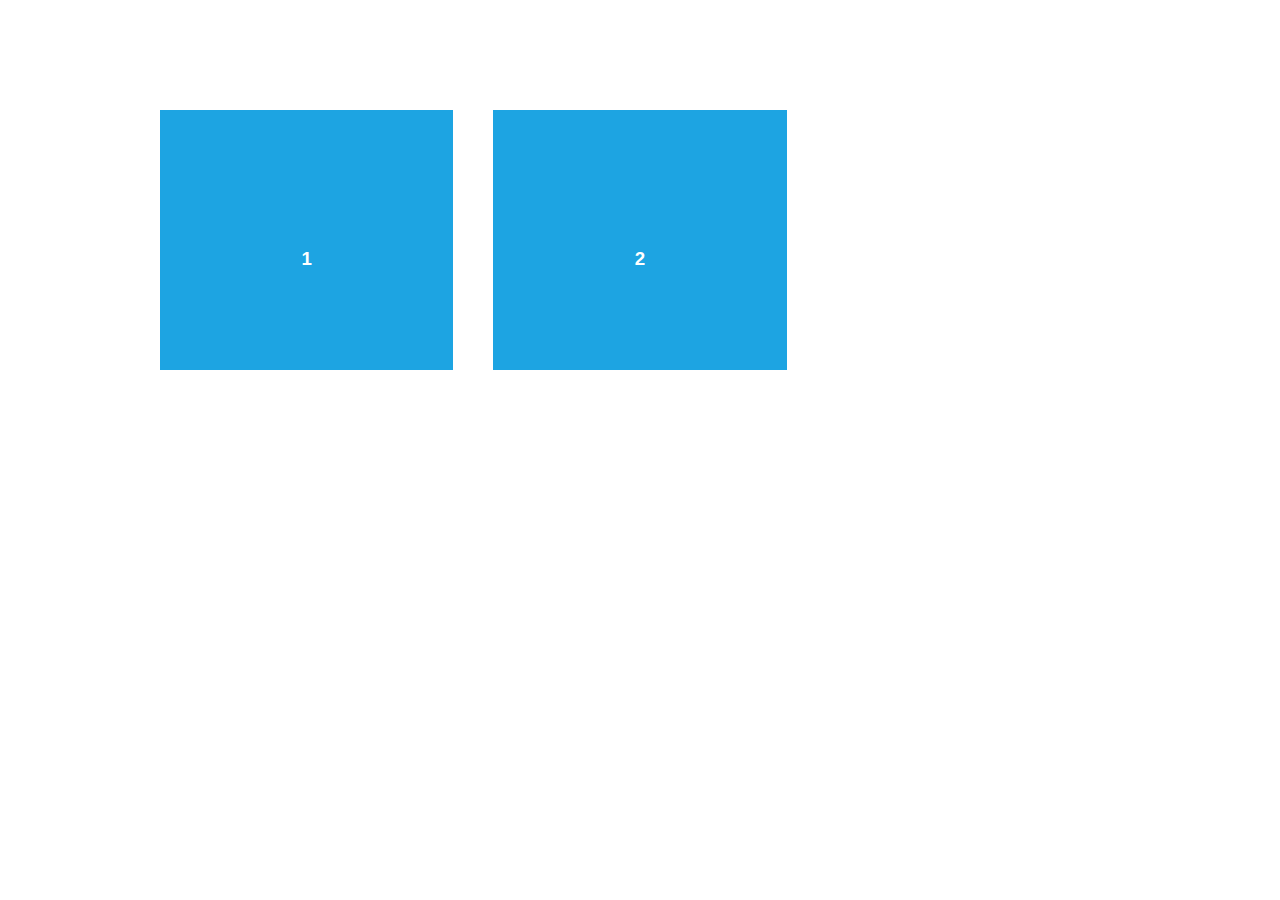
<file: animation/aos-master/demo/async.html>
<!DOCTYPE html>
<html>
  <head>
    <meta charset="utf-8">
    <title>AOS - Animate on scroll library</title>
    <meta name="viewport" content="width=device-width">
    <link rel="stylesheet" href="css/styles.css" />
    <link rel="stylesheet" href="../dist/aos.css" />
  </head>
  <body>
    <div id="aos-demo" class="aos-all"></div>

    <script src="../dist/aos.js"></script>
    <script>
      AOS.init({
        easing: 'ease-in-out-sine'
      });

      setInterval(addItem, 300);

      var itemsCounter = 1;
      var container = document.getElementById('aos-demo');

      function addItem () {
        if (itemsCounter > 42) return;
        var item = document.createElement('div');
        item.classList.add('aos-item');
        item.setAttribute('data-aos', 'fade-up');
        item.innerHTML = '<div class="aos-item__inner"><h3>' + itemsCounter + '</h3></div>';
        container.appendChild(item);
        itemsCounter++;
      }
    </script>
  </body>
</html>
</file>
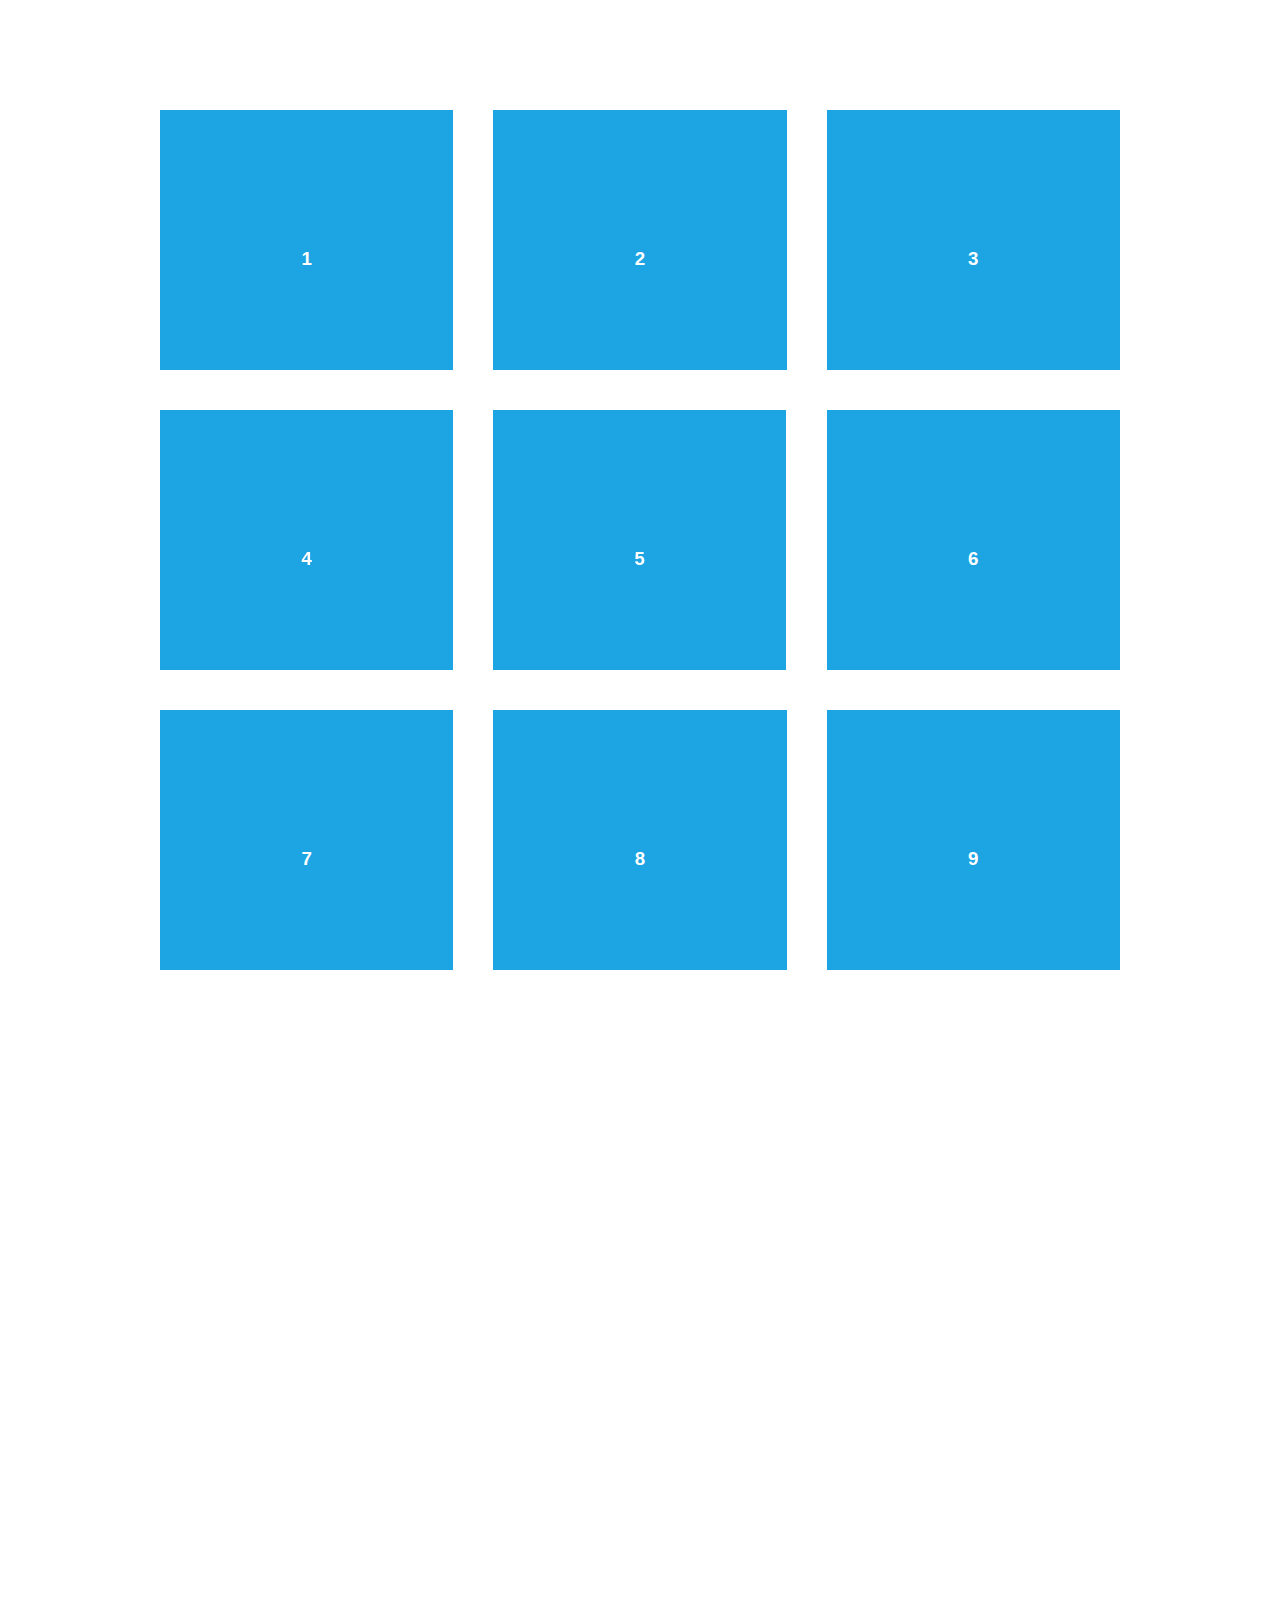
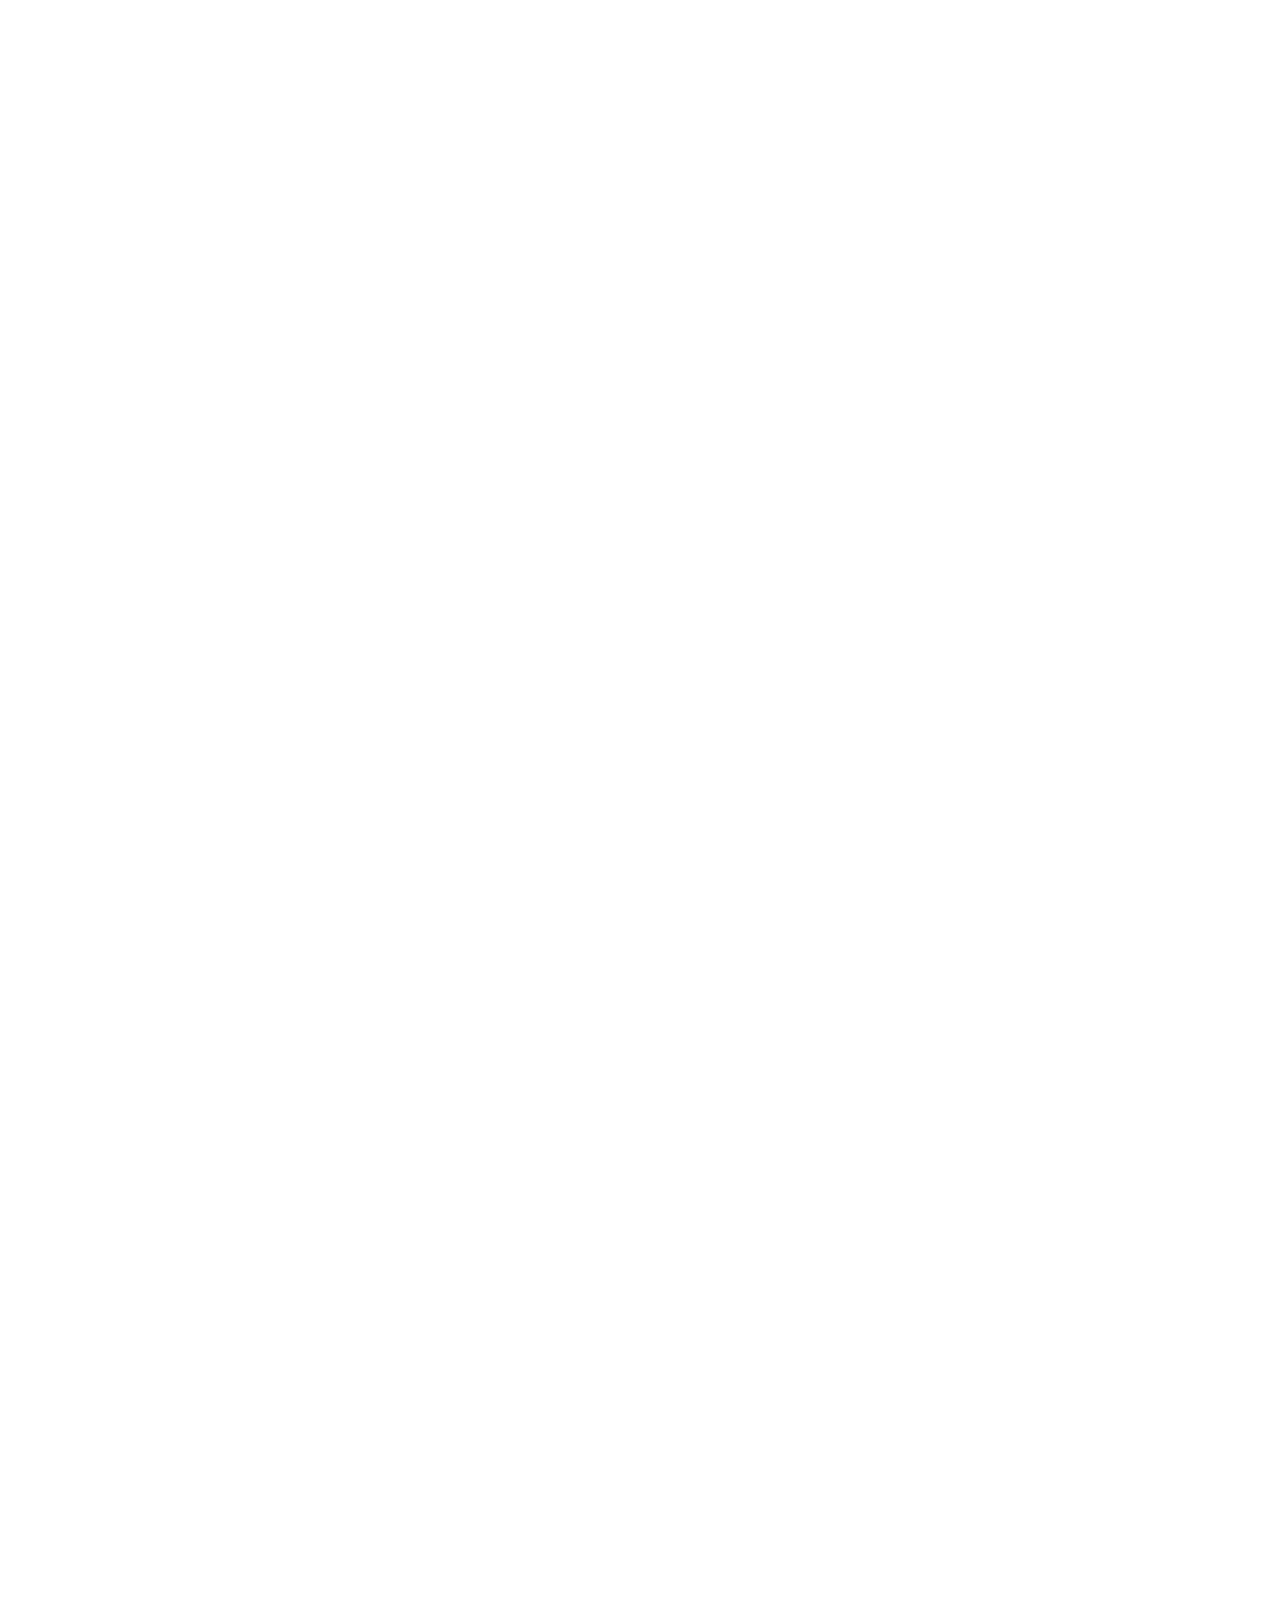
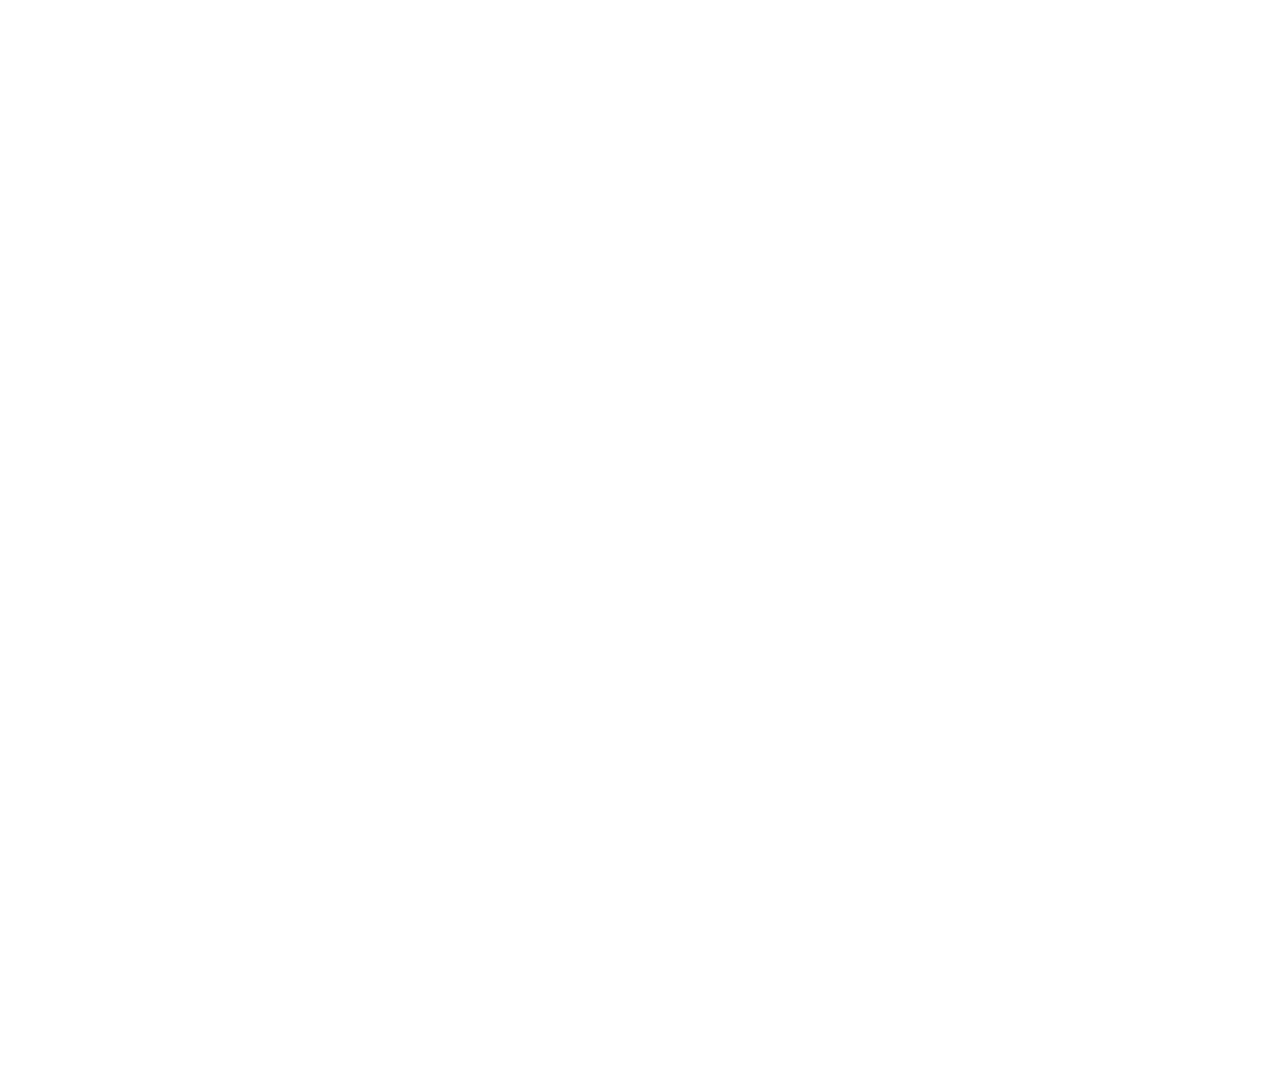
<file: animation/aos-master/demo/simple.html>
<!DOCTYPE html>
<html>
  <head>
    <meta charset="utf-8">
    <title>AOS - Animate on scroll library</title>
    <meta name="viewport" content="width=device-width">
    <link rel="stylesheet" href="css/styles.css" />
    <link rel="stylesheet" href="../dist/aos.css" />
    <!--[if lt IE 9]>
    <script src="//html5shiv.googlecode.com/svn/trunk/html5.js"></script>
    <![endif]-->
  </head>
  <body>
    <div id="transcroller-body" class="aos-all">
      <div class="aos-item" data-aos="fade-up">
        <div class="aos-item__inner"><h3>1</h3></div>
      </div>
      <div class="aos-item" data-aos="fade-down">
        <div class="aos-item__inner"><h3>2</h3></div>
      </div>
      <div class="aos-item" data-aos="zoom-out-down">
        <div class="aos-item__inner"><h3>3</h3></div>
      </div>
      <div class="aos-item" data-aos="flip-down">
        <div class="aos-item__inner"><h3>4</h3></div>
      </div>
      <div class="aos-item" data-aos="flip-up">
        <div class="aos-item__inner"><h3>5</h3></div>
      </div>
      <div class="aos-item" data-aos="fade-down">
        <div class="aos-item__inner"><h3>6</h3></div>
      </div>
      <div class="aos-item" data-aos="fade-in">
        <div class="aos-item__inner"><h3>7</h3></div>
      </div>
      <div class="aos-item" data-aos="fade-down">
        <div class="aos-item__inner"><h3>8</h3></div>
      </div>
      <div class="aos-item" data-aos="fade-in">
        <div class="aos-item__inner"><h3>9</h3></div>
      </div>
      <div class="aos-item" data-aos="fade-down">
        <div class="aos-item__inner"><h3>10</h3></div>
      </div>
      <div class="aos-item" data-aos="fade-up">
        <div class="aos-item__inner"><h3>11</h3></div>
      </div>
      <div class="aos-item" data-aos="fade-down">
        <div class="aos-item__inner"><h3>12</h3></div>
      </div>
      <div class="aos-item" data-aos="fade-in">
        <div class="aos-item__inner"><h3>13</h3></div>
      </div>
      <div class="aos-item" data-aos="fade-up">
        <div class="aos-item__inner"><h3>14</h3></div>
      </div>
      <div class="aos-item" data-aos="fade-in">
        <div class="aos-item__inner"><h3>15</h3></div>
      </div>
      <div class="aos-item" data-aos="fade-up">
        <div class="aos-item__inner"><h3>16</h3></div>
      </div>
      <div class="aos-item" data-aos="fade-down">
        <div class="aos-item__inner"><h3>17</h3></div>
      </div>
      <div class="aos-item" data-aos="fade-up">
        <div class="aos-item__inner"><h3>18</h3></div>
      </div>
      <div class="aos-item" data-aos="zoom-out">
        <div class="aos-item__inner"><h3>19</h3></div>
      </div>
      <div class="aos-item" data-aos="fade-up">
        <div class="aos-item__inner"><h3>20</h3></div>
      </div>
      <div class="aos-item" data-aos="zoom-out">
        <div class="aos-item__inner"><h3>21</h3></div>
      </div>
      <div class="aos-item" data-aos="fade-in">
        <div class="aos-item__inner"><h3>22</h3></div>
      </div>
      <div class="aos-item" data-aos="zoom-out-up">
        <div class="aos-item__inner"><h3>23</h3></div>
      </div>
      <div class="aos-item" data-aos="zoom-out-down">
        <div class="aos-item__inner"><h3>24</h3></div>
      </div>
      <div class="aos-item" data-aos="fade-in">
        <div class="aos-item__inner"><h3>25</h3></div>
      </div>
      <div class="aos-item" data-aos="fade-in">
        <div class="aos-item__inner"><h3>26</h3></div>
      </div>
      <div class="aos-item" data-aos="fade-in">
        <div class="aos-item__inner"><h3>27</h3></div>
      </div>
      <div class="aos-item" data-aos="fade-in">
        <div class="aos-item__inner"><h3>28</h3></div>
      </div>
      <div class="aos-item" data-aos="fade-in">
        <div class="aos-item__inner"><h3>29</h3></div>
      </div>
      <div class="aos-item" data-aos="fade-in">
        <div class="aos-item__inner"><h3>30</h3></div>
      </div>
      <div class="aos-item" data-aos="fade-in">
        <div class="aos-item__inner"><h3>31</h3></div>
      </div>
      <div class="aos-item" data-aos="fade-in">
        <div class="aos-item__inner"><h3>32</h3></div>
      </div>
      <div class="aos-item" data-aos="fade-in">
        <div class="aos-item__inner"><h3>33</h3></div>
      </div>
      <div class="aos-item" data-aos="fade-in">
        <div class="aos-item__inner"><h3>34</h3></div>
      </div>
      <div class="aos-item" data-aos="fade-in">
        <div class="aos-item__inner"><h3>35</h3></div>
      </div>
      <div class="aos-item" data-aos="fade-in">
        <div class="aos-item__inner"><h3>36</h3></div>
      </div>
      <div class="aos-item" data-aos="fade-in">
        <div class="aos-item__inner"><h3>37</h3></div>
      </div>
      <div class="aos-item" data-aos="fade-in">
        <div class="aos-item__inner"><h3>38</h3></div>
      </div>
      <div class="aos-item" data-aos="fade-in">
        <div class="aos-item__inner"><h3>39</h3></div>
      </div>
      <div class="aos-item" data-aos="fade-in">
        <div class="aos-item__inner"><h3>40</h3></div>
      </div>
      <div class="aos-item" data-aos="fade-in">
        <div class="aos-item__inner"><h3>41</h3></div>
      </div>
      <div class="aos-item" data-aos="fade-in">
        <div class="aos-item__inner"><h3>42</h3></div>
      </div>
    </div>

    <script src="../dist/aos.js"></script>
    <script>
      AOS.init({
        easing: 'ease-in-out-sine'
      });
    </script>

    <!-- <script src="//cdnjs.cloudflare.com/ajax/libs/require.js/2.1.11/require.min.js"></script>
    <script>
      requirejs.config({
          baseUrl: '../dist',
      });

      require(['aos'], function(AOS){
          AOS.init({
              easing: 'ease-in-out-sine'
          });
      });
    </script> -->
  </body>
</html>
</file>
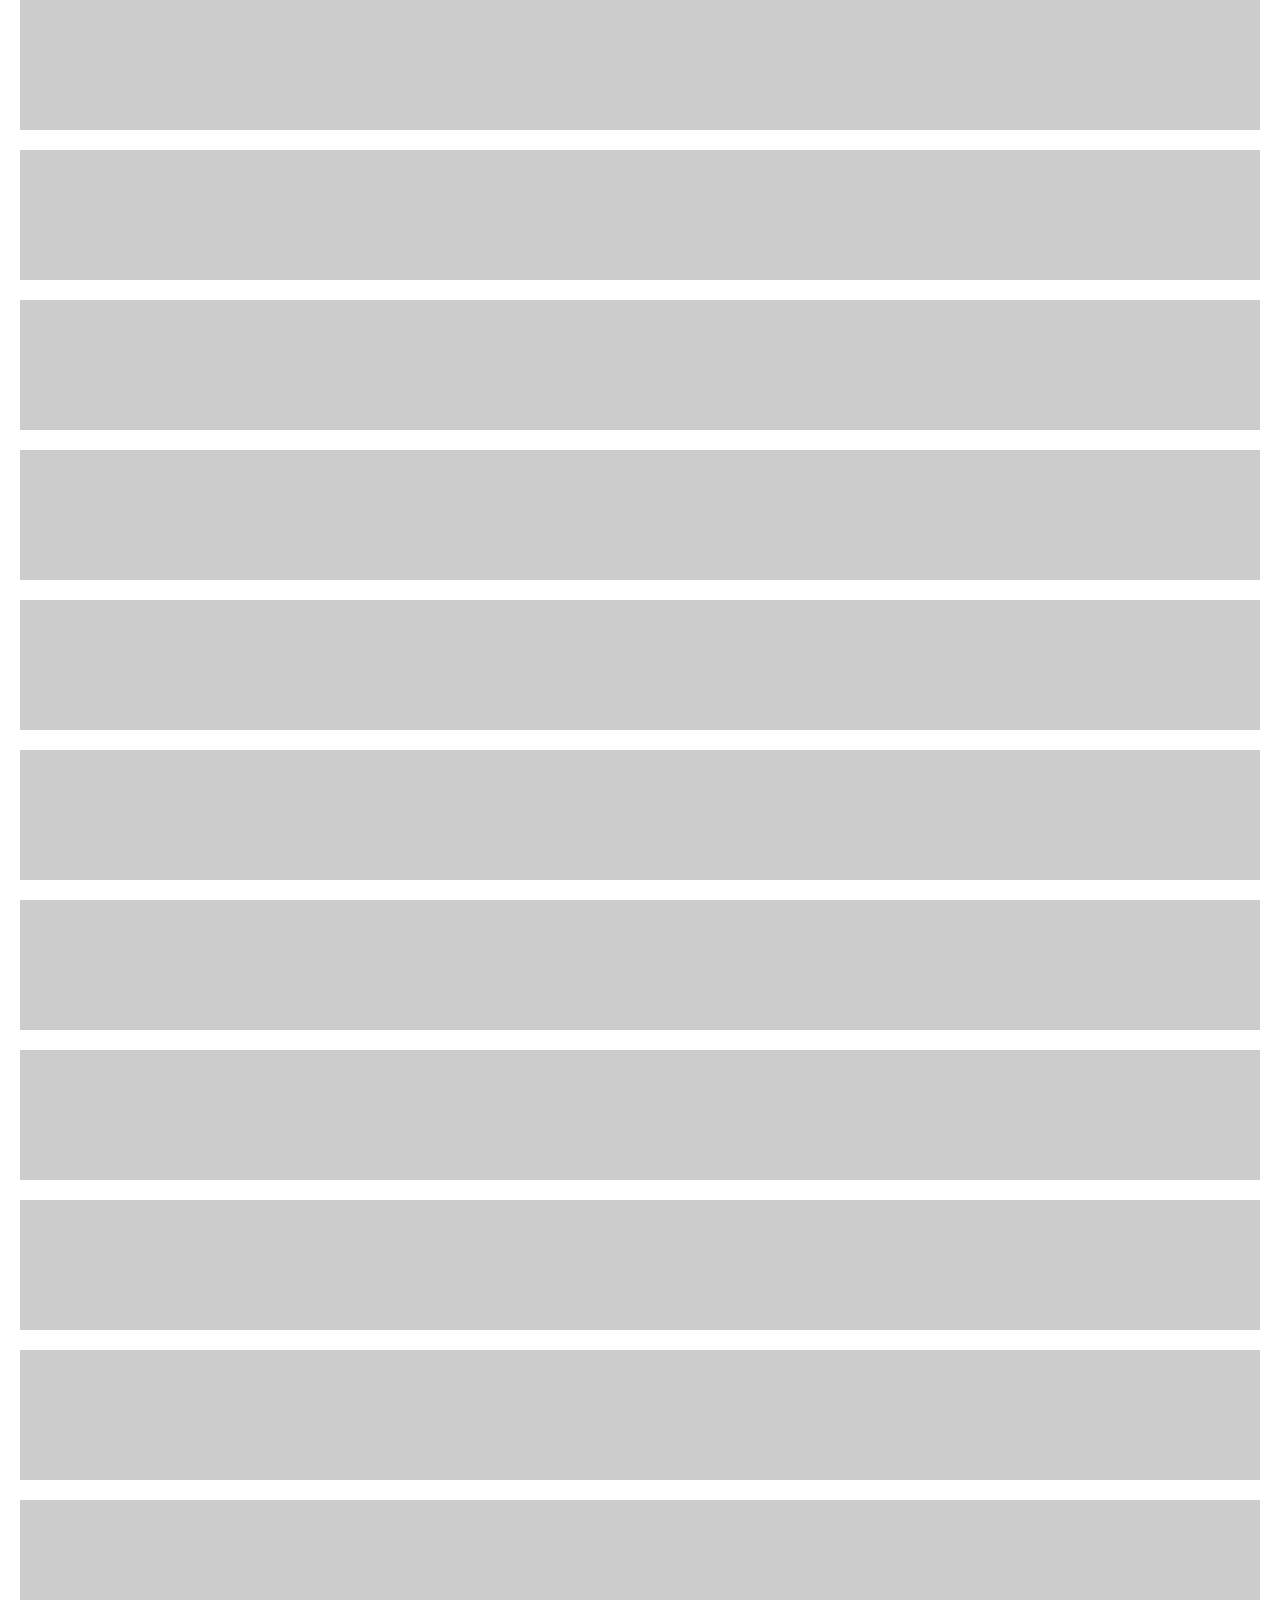
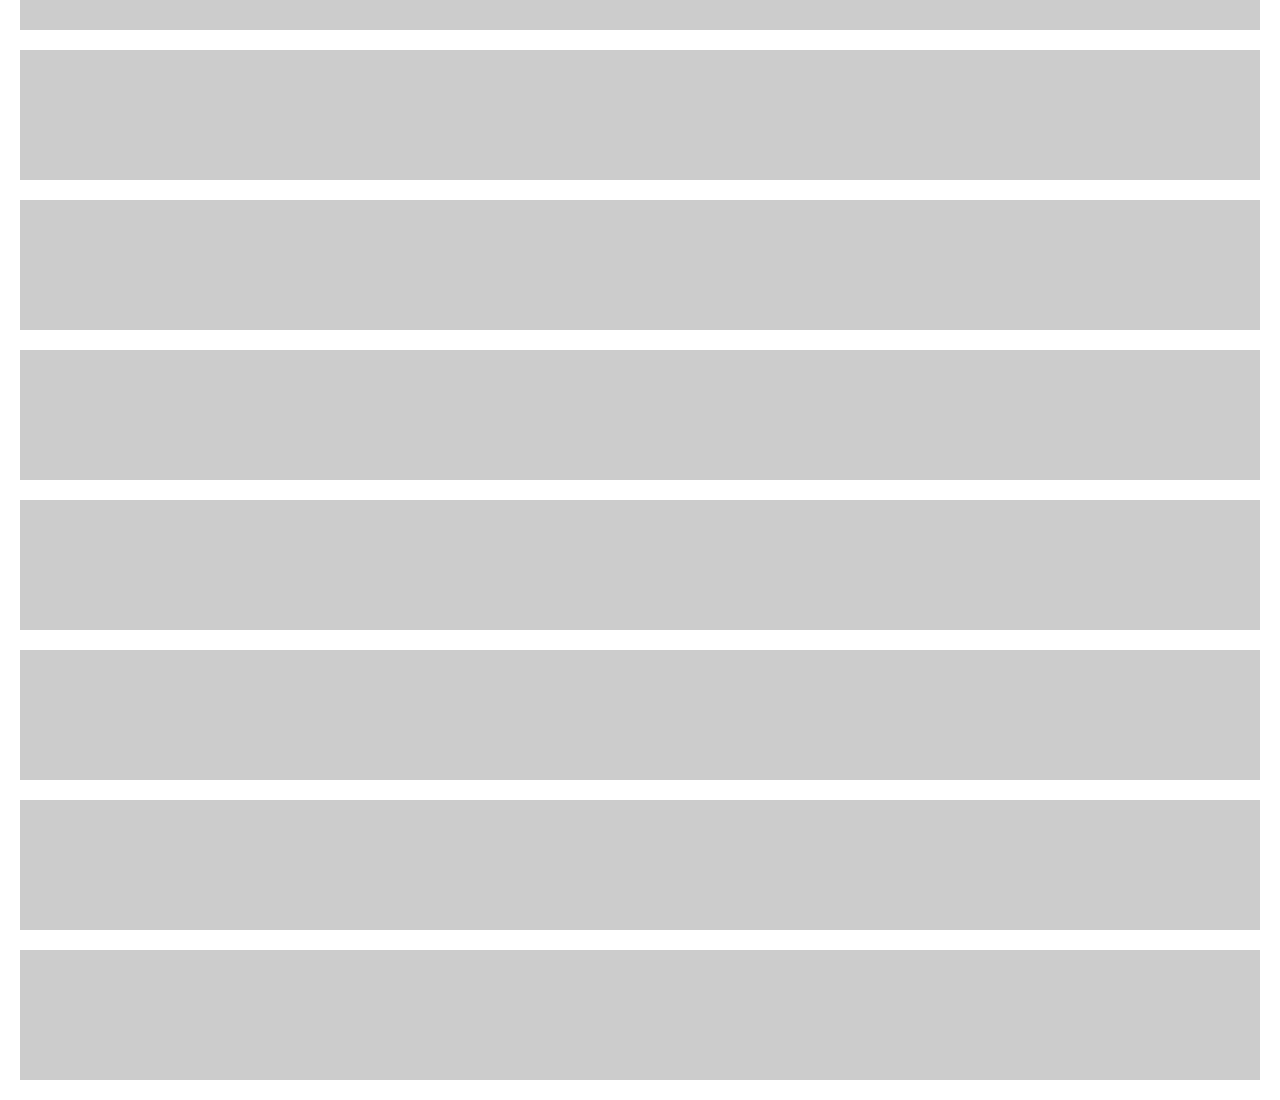
<file: animation/aos-master/test/fixtures/aos-offset.fixture.html>
<!DOCTYPE html>
<html>
  <head>
    <title></title>
    <style type="text/css">
      * {box-sizing: border-box;}
      body {
        margin: 0; padding: 0 20px; text-align: center;
      }
      .aos-item {
        width: 100%; height: 130px; margin: 0 0 20px 0; background: #ccc;
      }
    </style>
  </head>
  <body class="body">
    <div class="aos-item aos-item--1" data-aos-offset="50" data-aos="fade"></div>
    <div class="aos-item aos-item--2" data-aos-offset="50" data-aos="fade-up"></div>
    <div class="aos-item aos-item--3" data-aos-offset="50" data-aos="fade-down"></div>
    <div class="aos-item aos-item--4" data-aos-offset="50" data-aos="fade-left"></div>
    <div class="aos-item aos-item--5" data-aos-offset="50" data-aos="fade-right"></div>
    <div class="aos-item aos-item--6" data-aos-offset="50" data-aos="flip-up"></div>
    <div class="aos-item aos-item--7" data-aos-offset="50" data-aos="flip-down"></div>
    <div class="aos-item aos-item--8" data-aos-offset="50" data-aos="flip-left"></div>
    <div class="aos-item aos-item--9" data-aos-offset="50" data-aos="flip-right"></div>
    <div class="aos-item aos-item--10" data-aos-offset="50" data-aos="zoom-in"></div>
    <div class="aos-item aos-item--11" data-aos-offset="50" data-aos="zoom-in-up"></div>
    <div class="aos-item aos-item--12" data-aos-offset="50" data-aos="zoom-in-down"></div>
    <div class="aos-item aos-item--13" data-aos-offset="50" data-aos="zoom-in-left"></div>
    <div class="aos-item aos-item--14" data-aos-offset="50" data-aos="zoom-in-right"></div>
    <div class="aos-item aos-item--15" data-aos-offset="50" data-aos="slide-up"></div>
    <div class="aos-item aos-item--16" data-aos-offset="50" data-aos="slide-down"></div>
    <div class="aos-item aos-item--17" data-aos-offset="50" data-aos="slide-left"></div>
    <div class="aos-item aos-item--18" data-aos-offset="50" data-aos="slide-right"></div>
  </body>
</html>
</file>
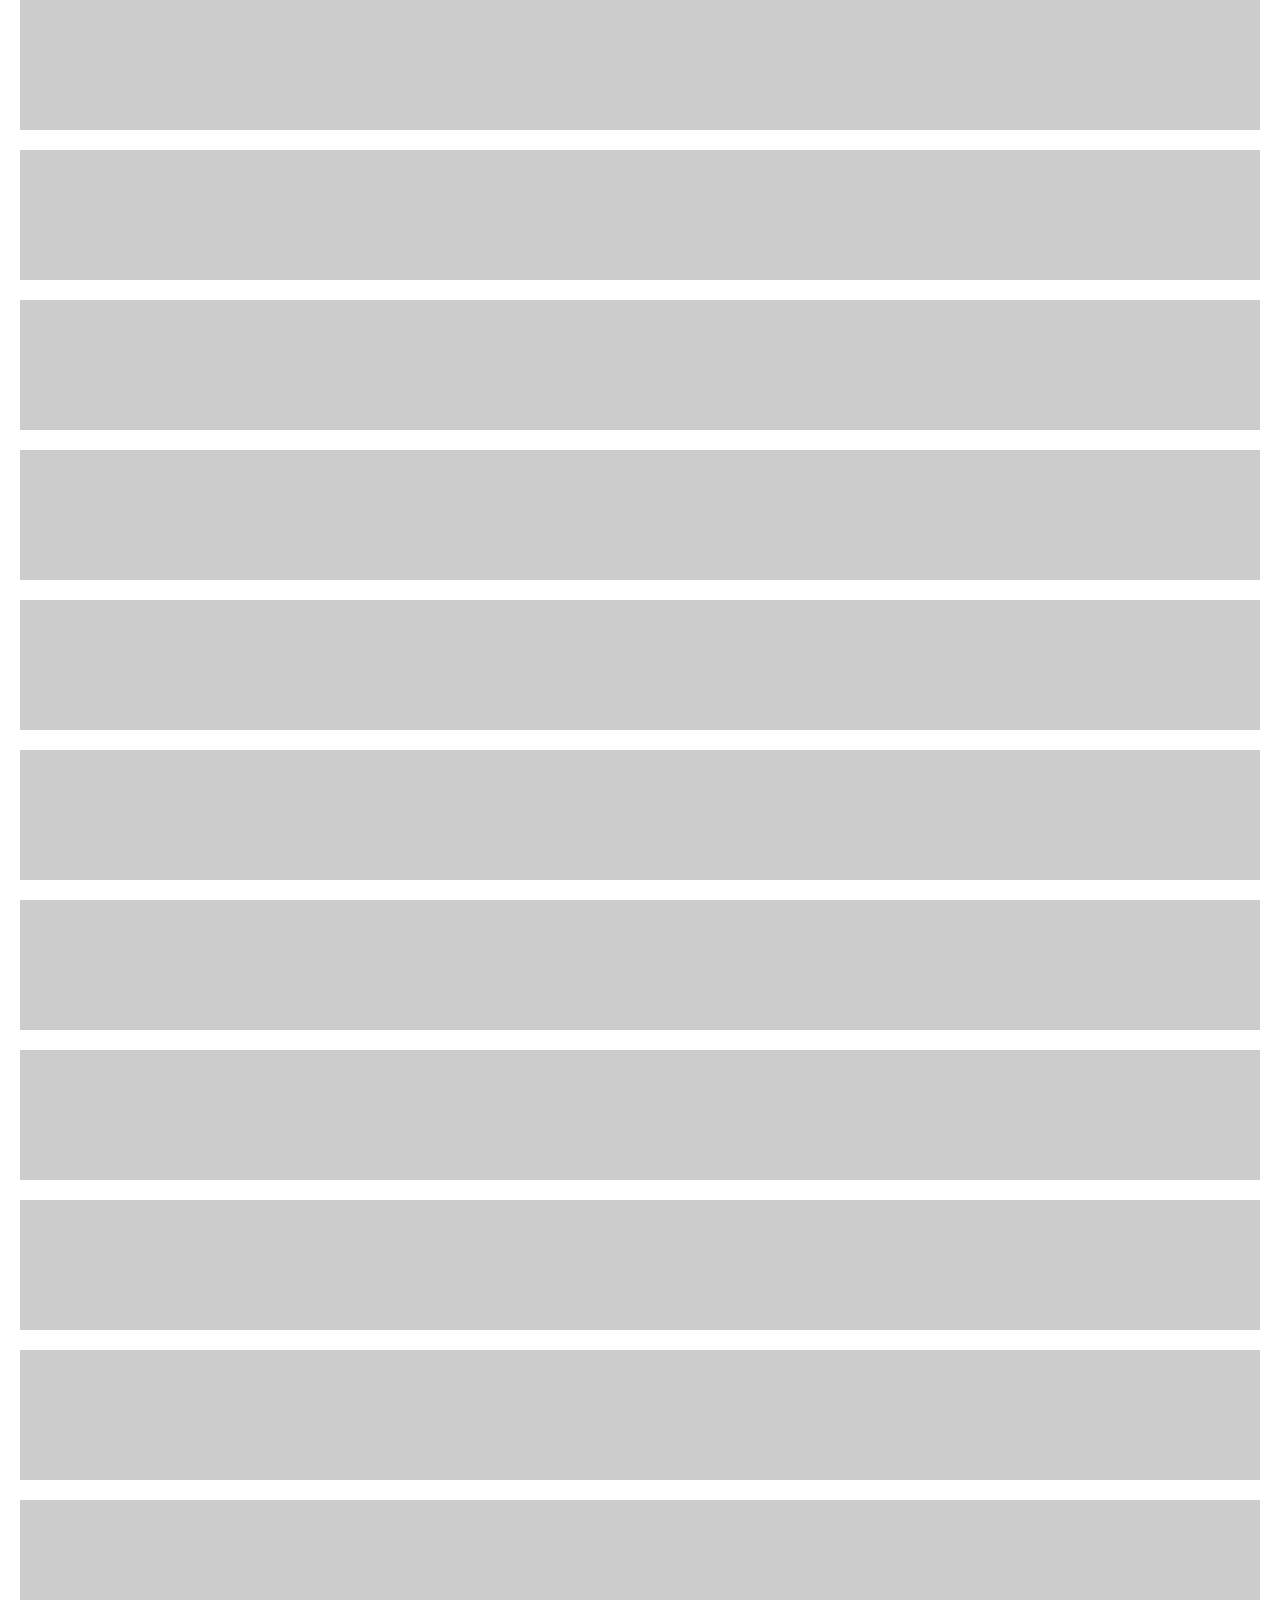
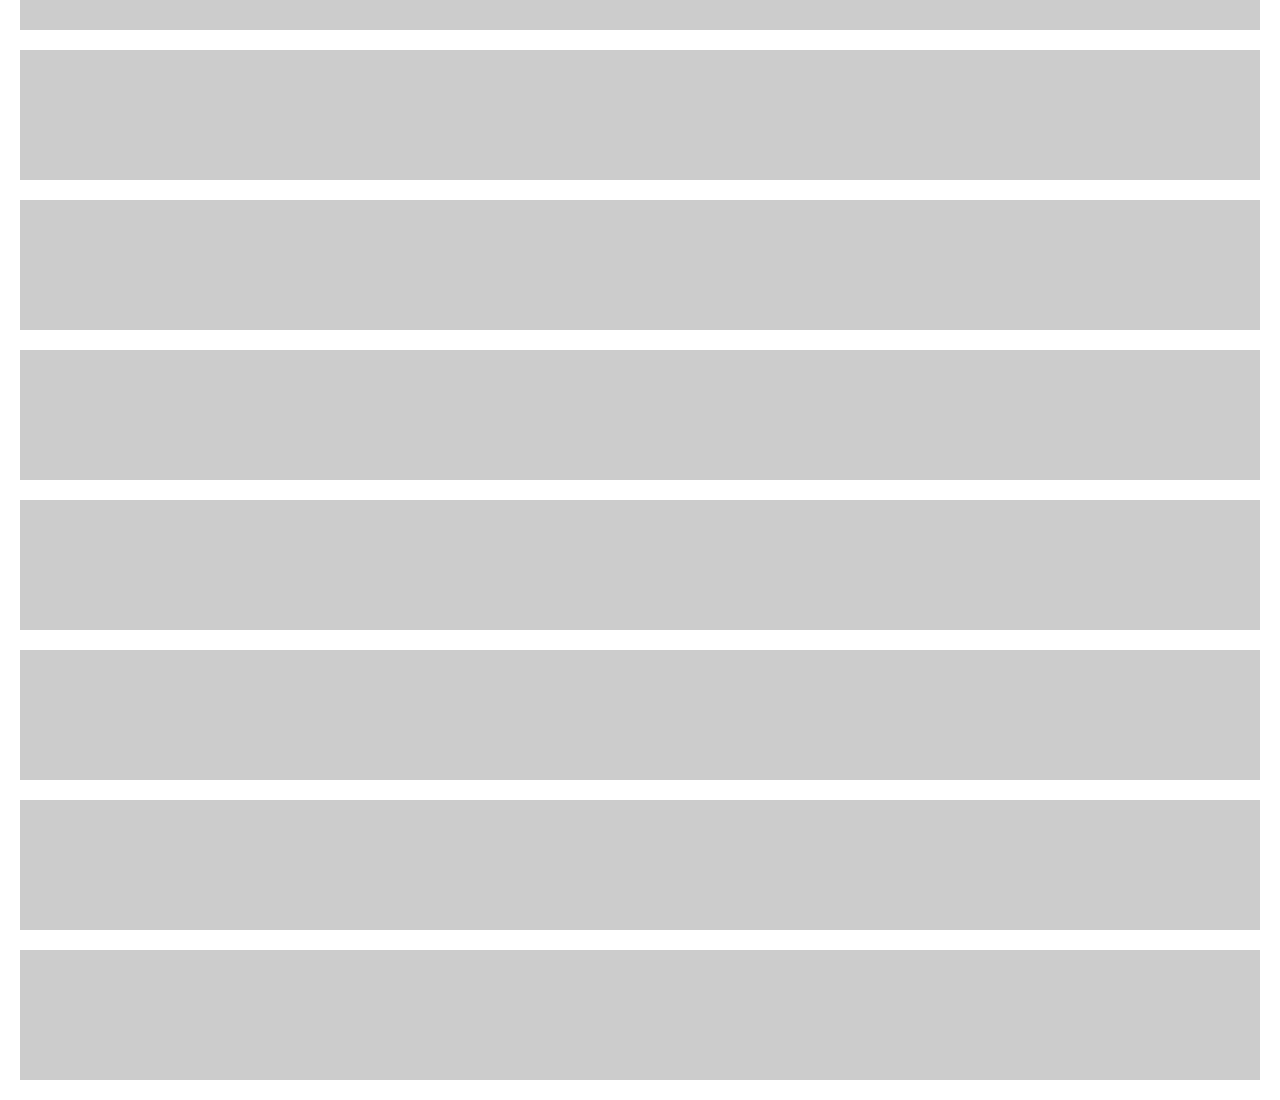
<file: animation/aos-master/test/fixtures/aos.fixture.html>
<!DOCTYPE html>
<html>
  <head>
    <title></title>
    <style type="text/css">
      * {box-sizing: border-box;}
      body {
        margin: 0; padding: 0 20px; text-align: center;
      }
      .aos-item {
        width: 100%; height: 130px; margin: 0 0 20px 0; background: #ccc;
      }
    </style>
  </head>
  <body class="body">
    <div class="aos-item aos-item--1" data-aos="fade"></div>
    <div class="aos-item aos-item--2" data-aos="fade-up"></div>
    <div class="aos-item aos-item--3" data-aos="fade-down"></div>
    <div class="aos-item aos-item--4" data-aos="fade-left"></div>
    <div class="aos-item aos-item--5" data-aos="fade-right"></div>
    <div class="aos-item aos-item--6" data-aos="flip-up"></div>
    <div class="aos-item aos-item--7" data-aos="flip-down"></div>
    <div class="aos-item aos-item--8" data-aos="flip-left"></div>
    <div class="aos-item aos-item--9" data-aos="flip-right"></div>
    <div class="aos-item aos-item--10" data-aos="zoom-in"></div>
    <div class="aos-item aos-item--11" data-aos="zoom-in-up"></div>
    <div class="aos-item aos-item--12" data-aos="zoom-in-down"></div>
    <div class="aos-item aos-item--13" data-aos="zoom-in-left"></div>
    <div class="aos-item aos-item--14" data-aos="zoom-in-right"></div>
    <div class="aos-item aos-item--15" data-aos="slide-up"></div>
    <div class="aos-item aos-item--16" data-aos="slide-down"></div>
    <div class="aos-item aos-item--17" data-aos="slide-left"></div>
    <div class="aos-item aos-item--18" data-aos="slide-right"></div>
  </body>
</html>
</file>
<file: animation/aos-master/demo/css/styles.css>
body {
  font-family: Helvetica,Tahoma;
}

*,
*:before,
*:after {
  box-sizing: border-box;
}

.aos-all {
  width: 1000px;
  max-width: 98%;
  margin: 10vh auto 0 auto;
}

.aos-item {
  display: inline-block;
  float: left;
  width: 33.3333%;
  height: 300px;
  padding: 20px;
}

.aos-item__inner {
  position: relative;
  width: 100%;
  height: 100%;
  float: left;
  background: #1da4e2;
  line-height: 260px;
  text-align: center;
  color: #fff;
}

@media screen and (max-width: 800px) {
  .aos-item {
    width: 50%;
  }
}
</file>
